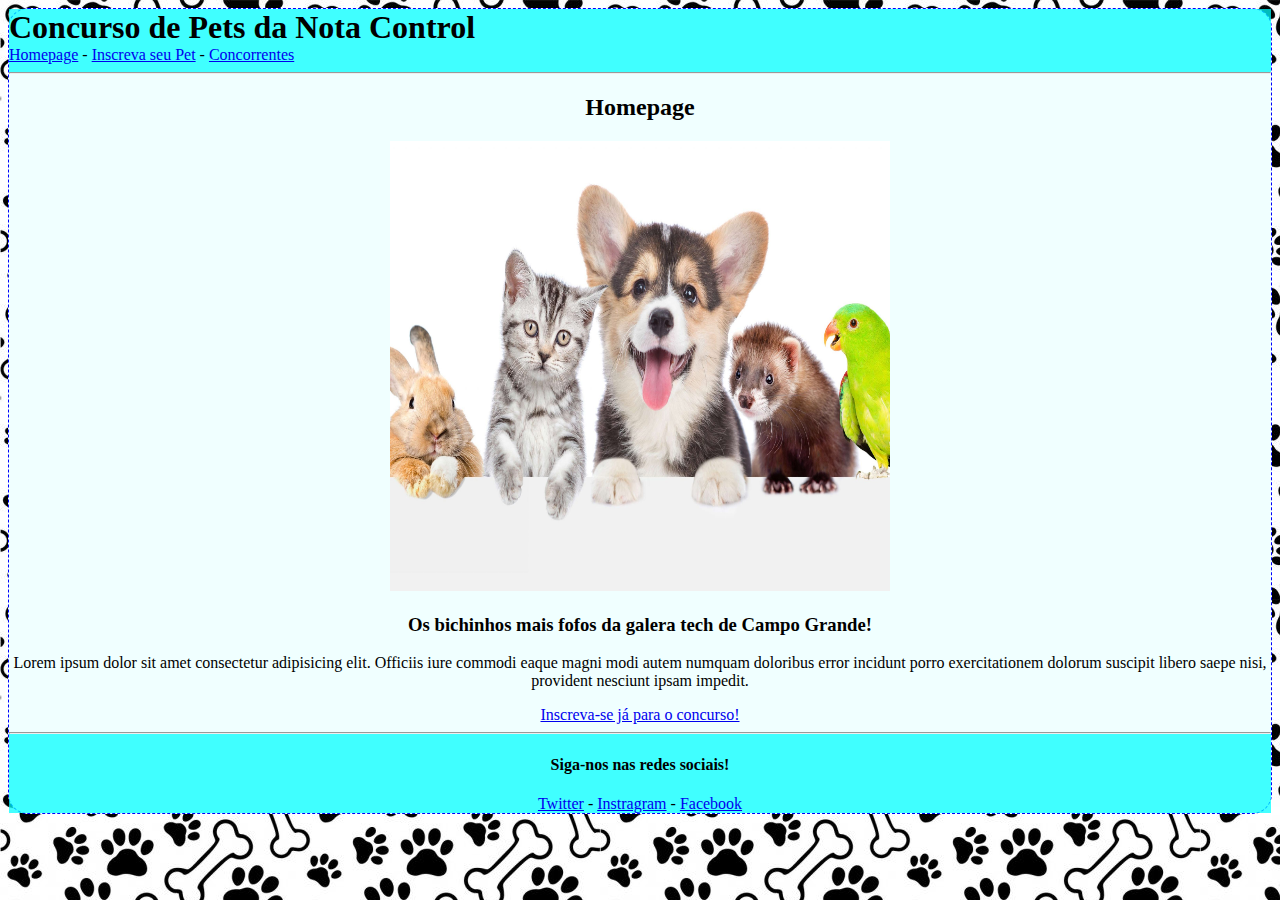
<file: index.html>
<!DOCTYPE html>
<html lang="pt-br">
<head>
    <meta charset="UTF-8">
    <meta http-equiv="X-UA-Compatible" content="IE=edge">
    <meta name="viewport" content="width=device-width, initial-scale=1.0">

    <link rel="stylesheet" href="style.css">
    <title>Homepage</title>

    

</head>
<body>

    <div class="meio">
    <header class="cabeca">
        
        <div >
        <h1 style="margin: 0px;">Concurso de Pets da Nota Control</h1>  
        </div>
      
        <div>
        <nav>
            <a href="index.html">Homepage</a> -
            <a href="paginas/cadastro.html">Inscreva seu Pet</a> -
            <a href="paginas/concorrentes.html">Concorrentes</a>
        </nav>
        </div>
        <hr>
    </header>

   
    

    
    
    <section id="Home" style="text-align: center;" >

        <article>
            <h2>Homepage</h2>

            <img src="assets/banner.jpg" width="500px" height="450px" alt="Banner com foto de pets">
        </article>
      
        <article>
            <h3>Os bichinhos mais fofos da galera tech de Campo Grande!</h3>

            <p>
                Lorem ipsum dolor sit amet consectetur adipisicing elit. Officiis iure commodi eaque magni modi autem numquam doloribus error incidunt porro exercitationem dolorum suscipit libero saepe nisi, provident nesciunt ipsam impedit.
            </p>

            <a href="paginas/cadastro.html">Inscreva-se já para o concurso!</a>

        </article>
    </section>

    <footer style="text-align: center;" class="cabeca">

        <hr>
        <h4>Siga-nos nas redes sociais!</h4>
        <nav>
            <a href="https://github.com/diogofelismino" target="_blank">Twitter</a> - 
                <a href="https://github.com/diogofelismino" target="_blank">Instragram</a> - 
                <a href="https://github.com/diogofelismino" target="_blank">Facebook</a>
        </nav>
    </footer>
</div>
    
    

    

    
</body>
</html>
</file>
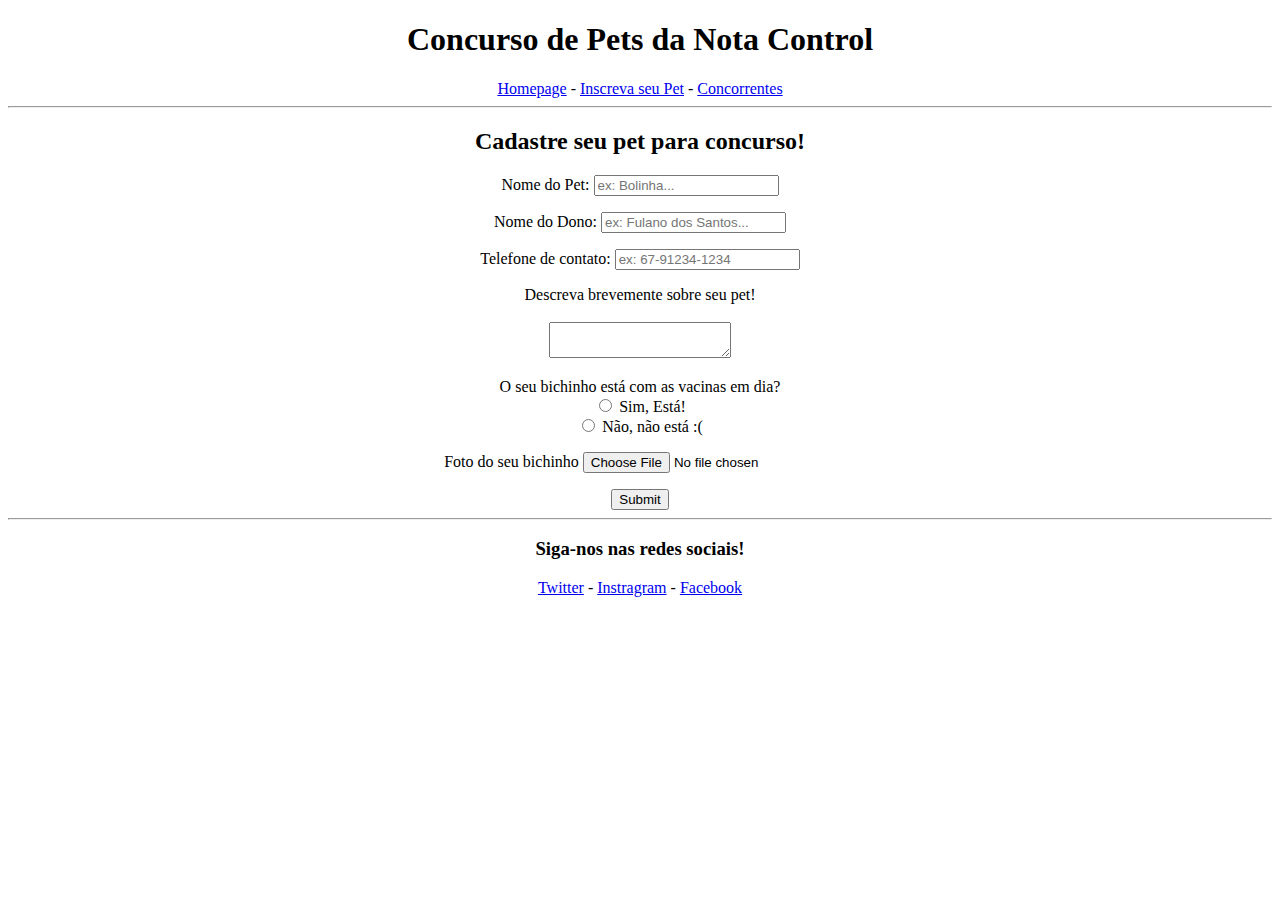
<file: paginas/cadastro.html>
<!DOCTYPE html>
<html lang="pt-br">
<head>
    <meta charset="UTF-8">
    <meta http-equiv="X-UA-Compatible" content="IE=edge">
    <meta name="viewport" content="width=device-width, initial-scale=1.0">
    <title>Cadastro</title>
</head>
<body>

    <header style="text-align: center;">
        <h1>Concurso de Pets da Nota Control</h1>

        <nav>
            <a href="../index.html">Homepage</a> -
            <a href="cadastro.html">Inscreva seu Pet</a> -
            <a href="concorrentes.html">Concorrentes</a>
        </nav>

        <hr>
    </header>

    <section id="Cadastro" style="text-align: center;">
        <article>
            <h2>Cadastre seu pet para concurso!</h2>

            <p>
            <label for="fname">Nome do Pet: </label>
            <input type="text" placeholder="ex: Bolinha..."
            id="fname" name="fname"> 
            </p>

            <p>
            <label for="fdono">Nome do Dono: </label>
            <input type="text" placeholder="ex: Fulano dos Santos..." id="fdono" name="fdono"> 
            </p>

            <p>
            <label for="ftelefone">Telefone de contato: </label>
            <input type="tel" placeholder="ex: 67-91234-1234"  pattern="[0-9]{2}-[0-9]{5}-[0-9]{4}"id="ftelefone" name="ftelefone">
            </p>

            <p>
                <label for="fdescricao">Descreva brevemente sobre seu pet!</label>
                <br><br>

                <textarea id="fdescricao" ></textarea>

            </p>

            <p>
                <legend>O seu bichinho está com as vacinas em dia?</legend>

                
                <input id="ckSim" type="radio"
                 value="ckSim">
                <label for="ckSim">Sim, Está!</label>
                <br>
                <input type="radio" value="ckNao">
                <label for="ckNao">Não, não está :(</label>


                

            </p>

            <p>
                <label for="file">Foto do seu bichinho</label>
                <input type="file" width="30px"  >
            </p>
            
            <input id="submit" type="submit"> 

        </article>
    </section>

    <footer style="text-align: center;">
        <hr>
        <h3>Siga-nos nas redes sociais!</h3>

        <nav>
            <a href="https://github.com/diogofelismino" target="_blank">Twitter</a> - 
            <a href="https://github.com/diogofelismino" target="_blank">Instragram</a> - 
            <a href="https://github.com/diogofelismino" target="_blank">Facebook</a>
        </nav>
    </footer>
    
</body>
</html>
</file>
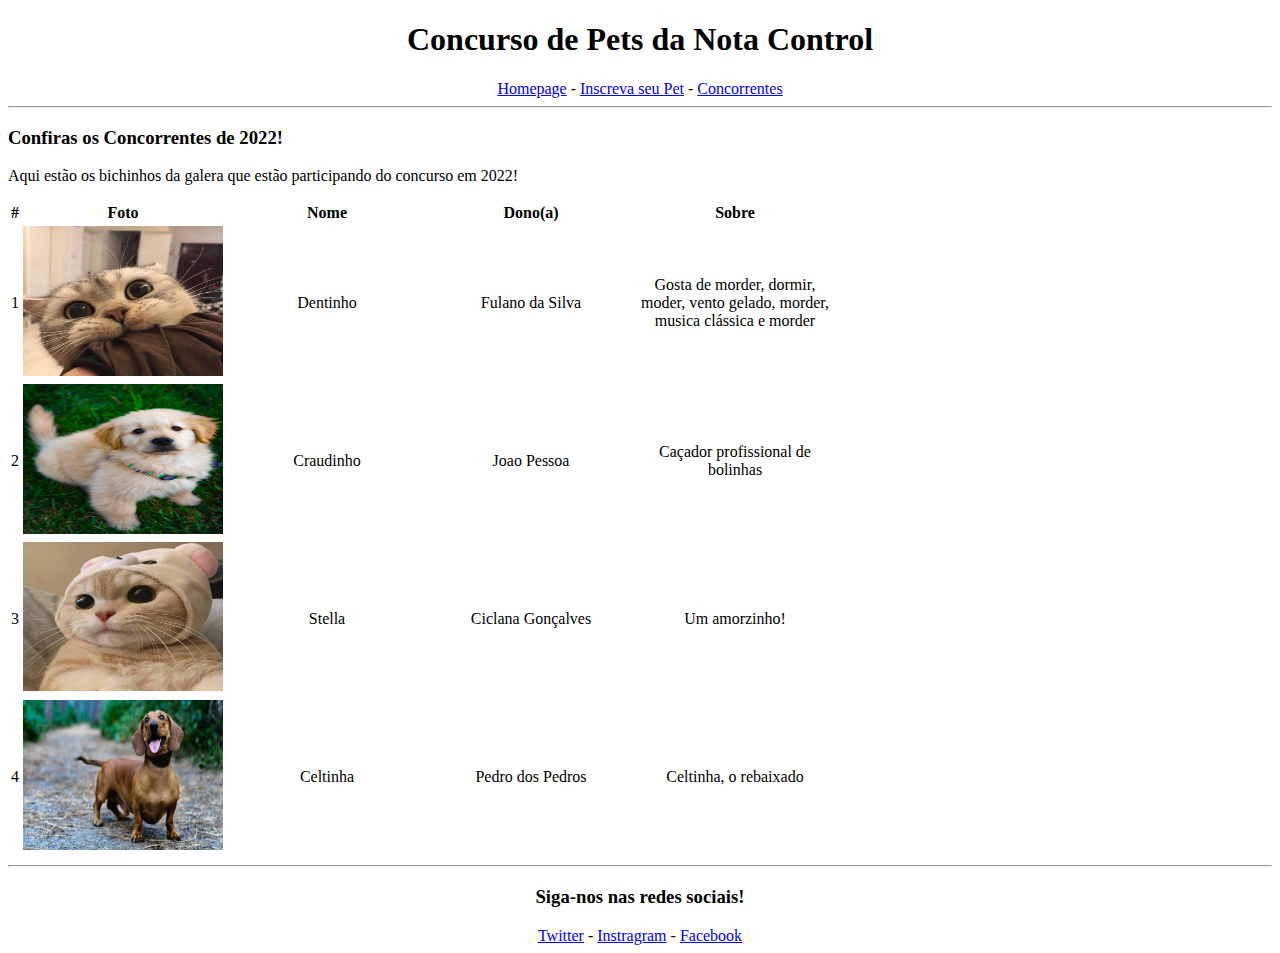
<file: paginas/concorrentes.html>
<!DOCTYPE html>
<html lang="pt-br">
<head>
    <meta charset="UTF-8">
    <meta http-equiv="X-UA-Compatible" content="IE=edge">
    <meta name="viewport" content="width=device-width, initial-scale=1.0">
    <title>Concorrentes</title>
</head>
<body>

    <header style="text-align: center;">
        <h1>Concurso de Pets da Nota Control</h1>

        <nav>
            <a href="../index.html">Homepage</a> -
            <a href="cadastro.html">Inscreva seu Pet</a> -
            <a href="concorrentes.html">Concorrentes</a>
        </nav>

        <hr>
    </header>

    <section id="Concorrentes">

        <article>

            <h3>Confiras os Concorrentes de 2022!</h3>

            <p>
                Aqui estão os bichinhos da galera que estão participando do concurso em 2022!
            </p>

        </article>

        <article>

            <table>
                <thead >
                    <tr>
                        <th >
                            #
                        </th>
                        <th  width="200" >
                            Foto
                        </th>
                        <th  width="200" >
                            Nome
                        </th>
                        <th  width="200" >
                            Dono(a)
                        </th>
                        <th  width="200" >
                            Sobre
                        </th>
                    </tr>
                </thead>
                <tbody style="text-align: center;">
                    <tr>
                        <td>1</td>
                        <td>
                            <img src="../assets/gato1.jpg" width="200px" height="150px" alt="gatinho fofo 01">
                        </td>
                        <td>
                            <p>Dentinho</p>
                        </td>
                        <td>
                            <p>Fulano da Silva</p>
                        </td>
                        <td>
                            <p >Gosta de morder, dormir, moder, vento gelado, morder, musica clássica e morder</p>
                        </td>
                    </tr>
                    <tr>
                        <td>2</td>
                        <td>
                            <img src="../assets/cachorro1.jpeg" width="200px" height="150px" alt="cachorrinho fofo 01">
                        </td>
                        <td>
                            <p>Craudinho</p>
                        </td>
                        <td>
                            <p>Joao Pessoa</p>
                        </td>
                        <td>
                            <p >Caçador profissional de bolinhas</p>
                        </td>
                    </tr>
                    <tr>
                        <td>3</td>
                        <td>
                            <img src="../assets/gato2.jpg" width="200px" height="150px" alt="gatinho fofo 02">
                        </td>
                        <td>
                            <p>Stella</p>
                        </td>
                        <td>
                            <p>Ciclana Gonçalves</p>
                        </td>
                        <td>
                            <p >Um amorzinho!</p>
                        </td>
                    </tr>
                    <tr>
                        <td>4</td>
                        <td>
                            <img src="../assets/cachorro2.jpeg" width="200px" height="150px" alt="cachorro fofo 02">
                        </td>
                        <td>
                            <p>Celtinha</p>
                        </td>
                        <td>
                            <p>Pedro dos Pedros</p>
                        </td>
                        <td>
                            <p >Celtinha, o rebaixado</p>
                        </td>
                    </tr>
                </tbody>
            </table>


        </article>

        <footer style="text-align: center;">
            <hr>
            <h3>Siga-nos nas redes sociais!</h3>
    
            <nav>
                <a href="https://github.com/diogofelismino" target="_blank">Twitter</a> - 
                <a href="https://github.com/diogofelismino" target="_blank">Instragram</a> - 
                <a href="https://github.com/diogofelismino" target="_blank">Facebook</a>
            </nav>
        </footer>
        

       
        

    </section>
    
</body>
</html>
</file>
<file: style.css>
.cabeca{

    margin-top: 0px;
    background-color: rgba(0, 255, 255, 0.733);

    
    

}

body{
    background-image: url('assets/petpawns.png');
}


.meio{
    border:1px dashed  blue;
    background-color: azure;
    font-family: cursive;
    border-radius: 20px;
    
}


.corpo{
    background-color: azure;
    margin: 0px;
}
</file>
